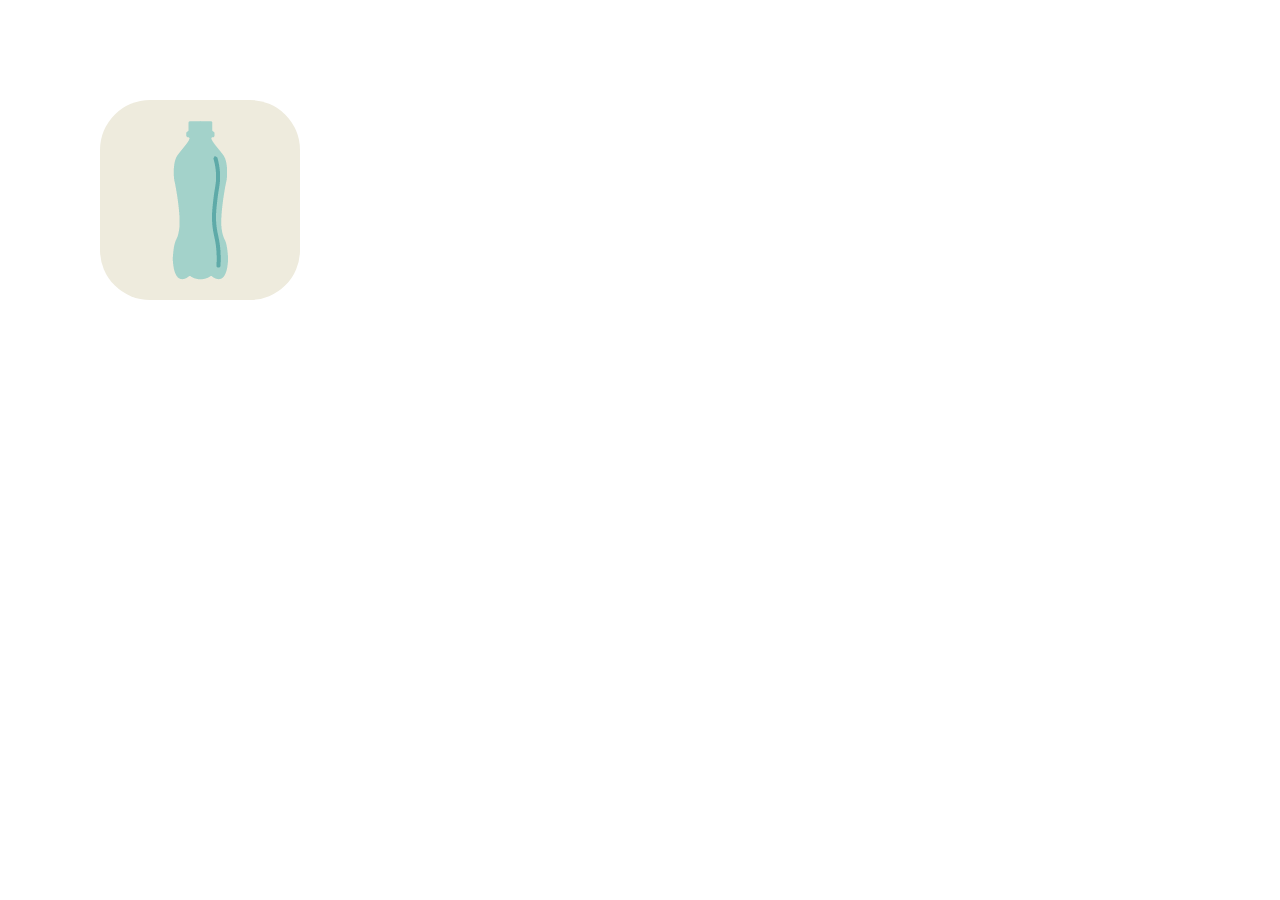
<file: Butelka/index.html>
<!DOCTYPE html>
<html lang="pl">
<head>
    <meta charset="UTF-8">
    <meta http-equiv="X-UA-Compatible" content="IE=edge">
    <meta name="viewport" content="width=device-width, initial-scale=1.0">
    <title>Butelka</title>
    <link rel="stylesheet" href="style.css">
</head>
<body>
    <div class="animation-box">
        <div class="bottle">
            <img src="images/Bottle.png" alt="">
        </div>
        <div class="flares">
            <div class="flares-item top-left"></div>
            <div class="flares-item middle-left"></div>
            <div class="flares-item bottom-left"></div>
            <div class="flares-item top-right"></div>
            <div class="flares-item middle-right"></div>
            <div class="flares-item bottom-right"></div>
        </div>
    </div>
    <script src="main.js"></script>
</body>
</html>
</file>
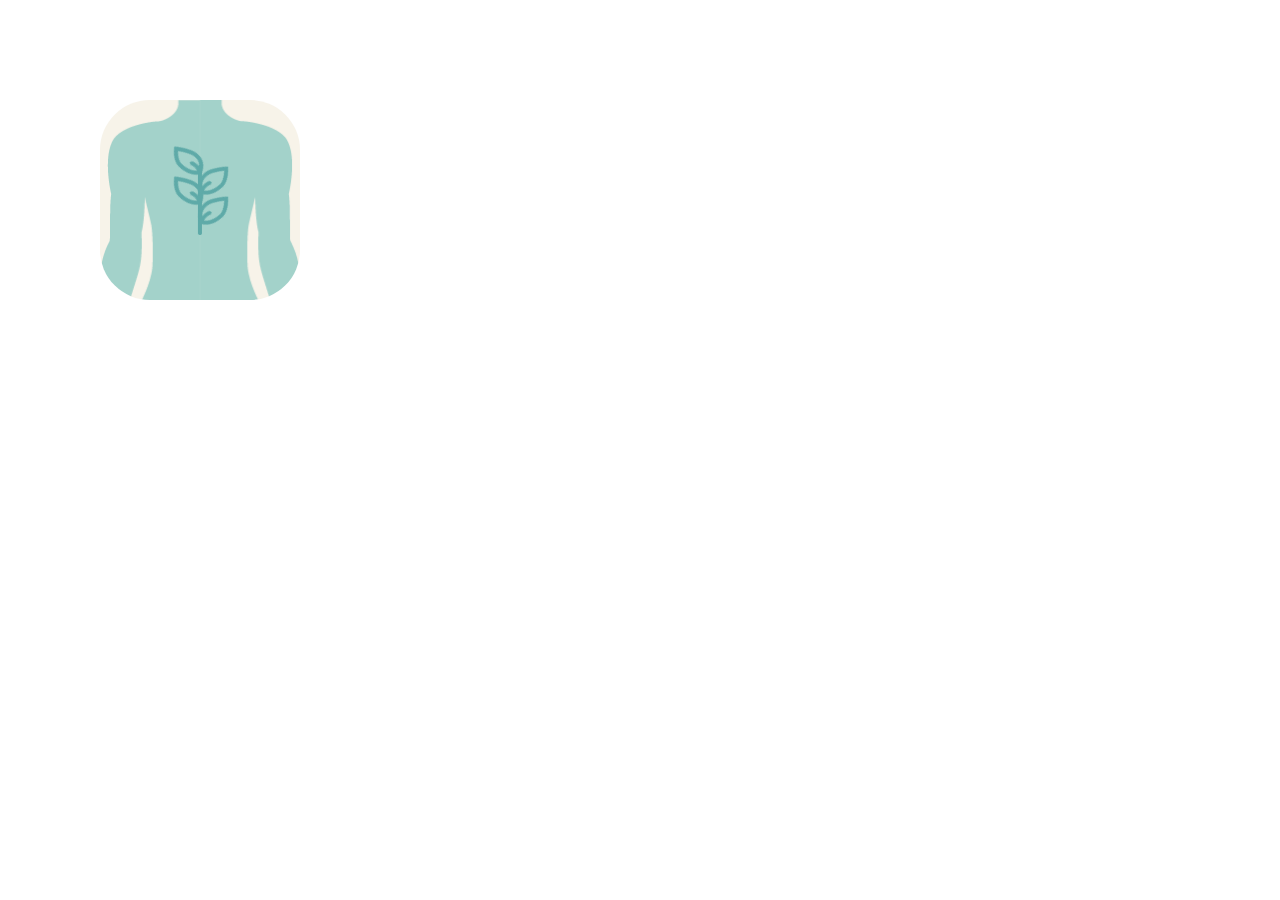
<file: Animacje/Ciało/index.html>
<!DOCTYPE html>
<html lang="pl">
<head>
    <meta charset="UTF-8">
    <meta http-equiv="X-UA-Compatible" content="IE=edge">
    <meta name="viewport" content="width=device-width, initial-scale=1.0">
    <title>Cialo</title>
    <link rel="stylesheet" href="style.css">
</head>
<body>
    
<div class="animation-box">
    <img src="images/plant-body.png" class='stalk' alt="">
    <img src="images/plant-leaf.png" class='left-top-leaf' alt="">
    <img src="images/plant-leaf.png" class='left-bottom-leaf' alt="">
    <img src="images/plant-leaf-right.png" class='right-top-leaf' alt="">
    <img src="images/plant-leaf-right.png" class='right-bottom-leaf' alt="">
</div>
    <div class="proba"></div>
    <script src="main.js"></script>
</body>
</html>
</file>
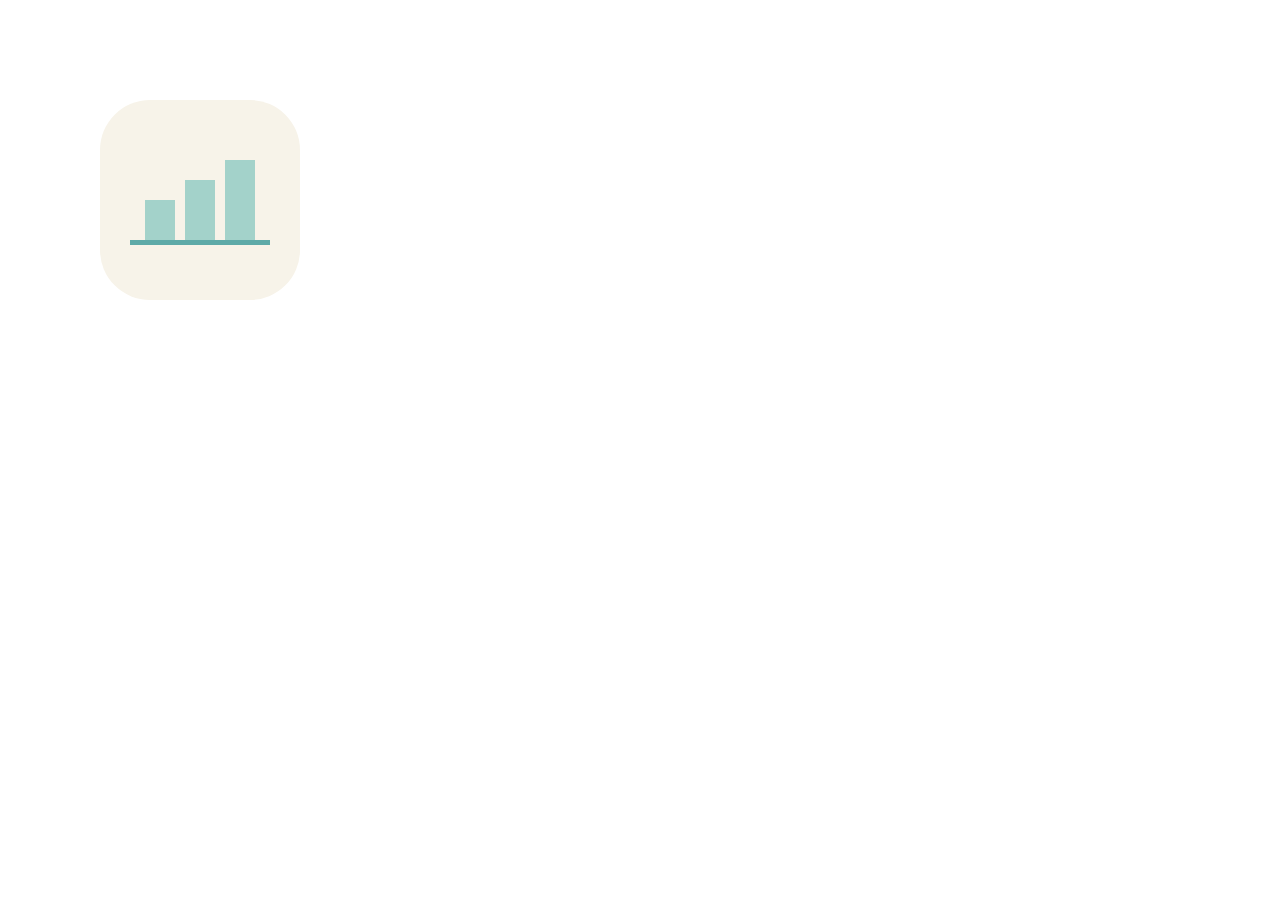
<file: Animacje/Wykresy/index.html>
<!DOCTYPE html>
<html lang="pl">
<head>
    <meta charset="UTF-8">
    <meta http-equiv="X-UA-Compatible" content="IE=edge">
    <meta name="viewport" content="width=device-width, initial-scale=1.0">
    <title>Wykresy</title>
    <link rel="stylesheet" href="style.css">
</head>
<body>
    
    <div class="animation-box">
        <div class="stocks">
            <div class="stock left-stock"></div>
            <div class="stock middle-stock"></div>
            <div class="stock right-stock"></div>
        </div>
    </div>

    <script src="main.js"></script>
</body>
</html>
</file>
<file: Butelka/style.css>
@keyframes BottleAppear {
    0% {
        height: 160px;
    }


    50% {
        height: 100px;
    }

    60% {
        opacity: 1;
    }

    61% {
        opacity: 0;
    }

    100% {
        opacity: 0;
    }
}

@keyframes FlaresAppear {
    0% {
        opacity: 0;
    }

    55% {
        opacity: 0;
    }

    56% {
        opacity: 1;
    }



    100% {
        opacity: 0;
    }
}

body {
    margin: 0;
    padding: 0;
    box-sizing: border-box;
}

.animation-box {
    width: 200px;
    height: 200px;
    background-color: #eeebdd;
    margin: 100px;
    border-radius: 50px;
    position: relative;

}

.bottle {
    width: 100%;
    height: 100%;
    display: flex;
    justify-content: center;
    align-items: center;
}

.bottleAppear {
    animation-name: BottleAppear;
    animation-duration: 1.25s;
    animation-fill-mode: both;
    animation-delay: .5s;
}

.flaresAppear {
    animation-name: FlaresAppear;
    animation-duration: 1.25s;
    animation-fill-mode: both;
    animation-delay: .5s;
}

.flares {
    width: 100%;
    height: 100%;
    opacity: 0;
}

.flares-item {
    background-color: #a3d2ca;
    width: 10px;
    height: 20px;
    position: absolute;
}

.top-left {
    left: 30%;
    top: 20%;
    transform: rotate(-30deg);
}

.middle-left {
    left: 20%;
    top: 45%;
    transform: rotate(90deg);
}

.bottom-left {
    left: 30%;
    top: 70%;
    transform: rotate(30deg);
}

.top-right {
    right: 30%;
    top: 20%;
    transform: rotate(-150deg);
}

.middle-right {
    right: 20%;
    top: 45%;
    transform: rotate(90deg);
}

.bottom-right {
    right: 30%;
    top: 70%;
    transform: rotate(150deg);
}
</file>
<file: Animacje/Ciało/style.css>
@keyframes LeafAnimation {
    from {
        height: 0;
    }

    top {
        height: 40px;
    }
}

@keyframes StalkAnimation {
    from {
        height: 0;
    }

    top {
        height: 40px;
    }
}

body {
    margin: 0;
    padding: 0;
    box-sizing: border-box;
}

.animation-box {
    height: 200px;
    width: 200px;
    background-color: #f7f3e9;
    margin: 100px;
    border-radius: 50px;
    background-image: url(images/body.png);
    background-size: 200px;
    background-position: top;
    position: relative;
}

.animation-box img {
    position: absolute;
}

.stalk {
    left: 50%;
    top: 50%;
    transform: translate(-50%, -50%);
    height: 70px;
}

.left-top-leaf {
    left: 44%;
    top: 30%;
    transform: translate(-50%, -50%) rotate(-45deg);
    height: 40px;
}

.left-bottom-leaf {
    left: 44%;
    top: 45%;
    transform: translate(-50%, -50%) rotate(-45deg);
    height: 40px;
}

.right-top-leaf {
    left: 57%;
    top: 40%;
    transform: translate(-50%, -50%) rotate(45deg);
    height: 40px;
}

.right-bottom-leaf {
    left: 57%;
    top: 55%;
    transform: translate(-50%, -50%) rotate(45deg);
    height: 40px;
}

.right-bottom-leaf-animation {
    animation-name: LeafAnimation;
    animation-duration: 1s;
    animation-delay: .25s;
    animation-fill-mode: both;
}

.left-bottom-leaf-animation {
    animation-name: LeafAnimation;
    animation-duration: 1s;
    animation-delay: .5s;
    animation-fill-mode: both;
}

.right-top-leaf-animation {
    animation-name: LeafAnimation;
    animation-duration: 1s;
    animation-delay: .75s;
    animation-fill-mode: both;
}

.left-top-leaf-animation {
    animation-name: LeafAnimation;
    animation-duration: 1s;
    animation-delay: 1s;
    animation-fill-mode: both;
}

.stalk-animation {
    animation-name: StalkAnimation;
    animation-duration: 1s;
    animation-fill-mode: both;
}
</file>
<file: Animacje/Wykresy/style.css>
@keyframes LeftStock {
    0% {
        height: 0px;
    }

    100% {
        height: 40px;
    }
}

@keyframes MiddleStock {
    0% {
        height: 0px;
    }

    100% {
        height: 60px;
    }
}

@keyframes RightStock {
    0% {
        height: 0px;
    }

    100% {
        height: 80px;
    }
}

body {
    margin: 0;
    padding: 0;
    box-sizing: border-box;
}

.animation-box {
    height: 200px;
    width: 200px;
    background-color: #f7f3e9;
    margin: 100px;
    border-radius: 50px;
}

.stocks {
    width: 70%;
    height: 120px;
    margin: auto;
    position: relative;
    top: 20px;
    border-bottom: 5px solid #5eaaa8;
    display: flex;
    justify-content: center;
    align-items: flex-end;
}

.stock {
    width: 30px;
    /* height: 40px; */
    background-color: #a3d2ca;
    position: relative;
    margin: 0 5px;
}

.left-stock {
    height: 40px;
}

.middle-stock {
    height: 60px;
}

.right-stock {
    height: 80px;
}

.left-stock-animation {
    animation-name: LeftStock;
    animation-delay: .25s;
    animation-duration: .5s;
    animation-fill-mode: both;
}


.middle-stock-animation {
    animation-name: MiddleStock;
    animation-delay: .75s;
    animation-duration: .5s;
    animation-fill-mode: both;
}

.right-stock-animation {
    animation-name: RightStock;
    animation-delay: 1.25s;
    animation-duration: .5s;
    animation-fill-mode: both;
}
</file>
